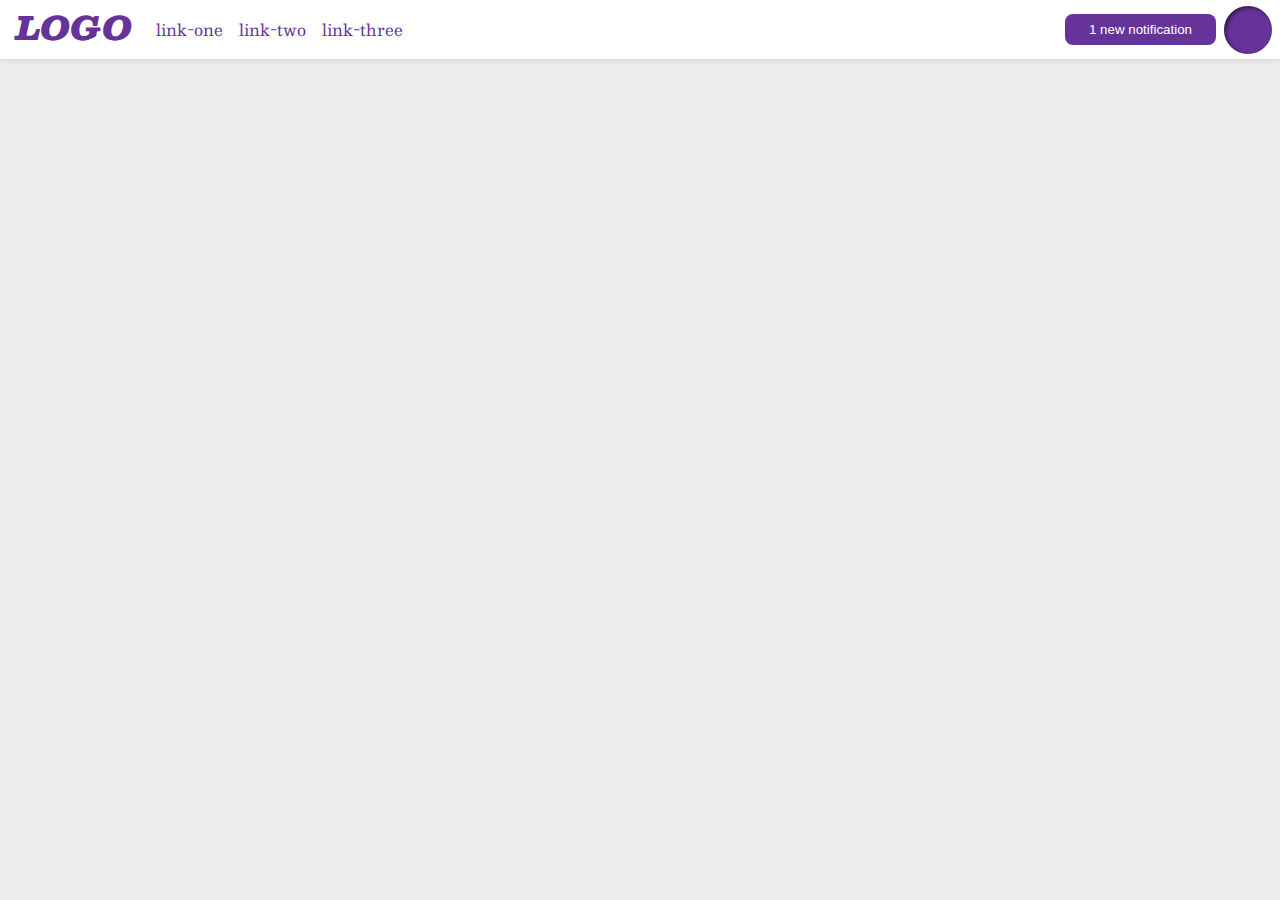
<file: flex/03-flex-header-2/index.html>
<!DOCTYPE html>
<html lang="en">
  <head>
    <meta charset="UTF-8">
    <meta http-equiv="X-UA-Compatible" content="IE=edge">
    <meta name="viewport" content="width=device-width, initial-scale=1.0">
    <title>Flex Header 2</title>
    <link rel="stylesheet" href="style.css">
  </head>
  <body>
    <div class="header">
      <div class="left">
        <div class="logo">
          LOGO
        </div>
        <ul class="links">
          <li><a href="https://google.com">link-one</a></li>
          <li><a href="https://google.com">link-two</a></li>
          <li><a href="https://google.com">link-three</a></li>
        </ul>
      </div>
      
      <div class="right">
        <button class="notifications">
          1 new notification
        </button>
        <div class="profile-image"></div>
      </div>
      
    </div>
  </body>
</html>
</file>
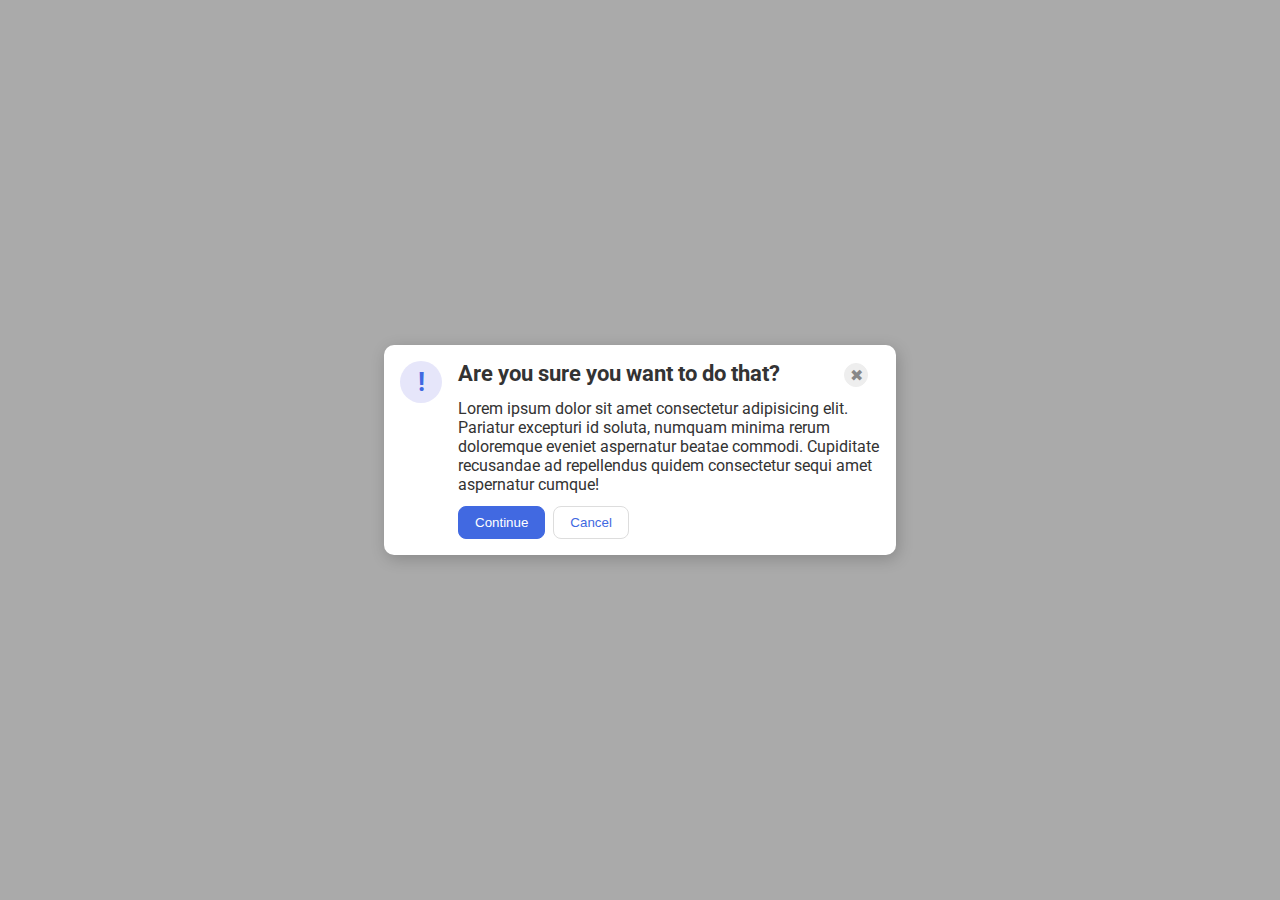
<file: flex/05-flex-modal/index.html>
<!DOCTYPE html>
<html lang="en">
  <head>
    <meta charset="UTF-8">
    <meta http-equiv="X-UA-Compatible" content="IE=edge">
    <meta name="viewport" content="width=device-width, initial-scale=1.0">
    <link rel="stylesheet" href="style.css">
    <title>Modal</title>
  </head>
  <body>
    <div class="modal">
      <div class="icon">!</div>
      <div class="vertical-container">
        <div class="header">Are you sure you want to do that?
          <button class="close-button">✖</button>
        </div>
        
        <div class="text">Lorem ipsum dolor sit amet consectetur adipisicing elit. Pariatur excepturi id soluta, numquam minima rerum doloremque eveniet aspernatur beatae commodi. Cupiditate recusandae ad repellendus quidem consectetur sequi amet aspernatur cumque!</div>
        <div class="buttons">
          <button class="continue">Continue</button>
          <button class="cancel">Cancel</button>
        </div>
        
      </div>
      
    </div>
  </body>
</html>
</file>
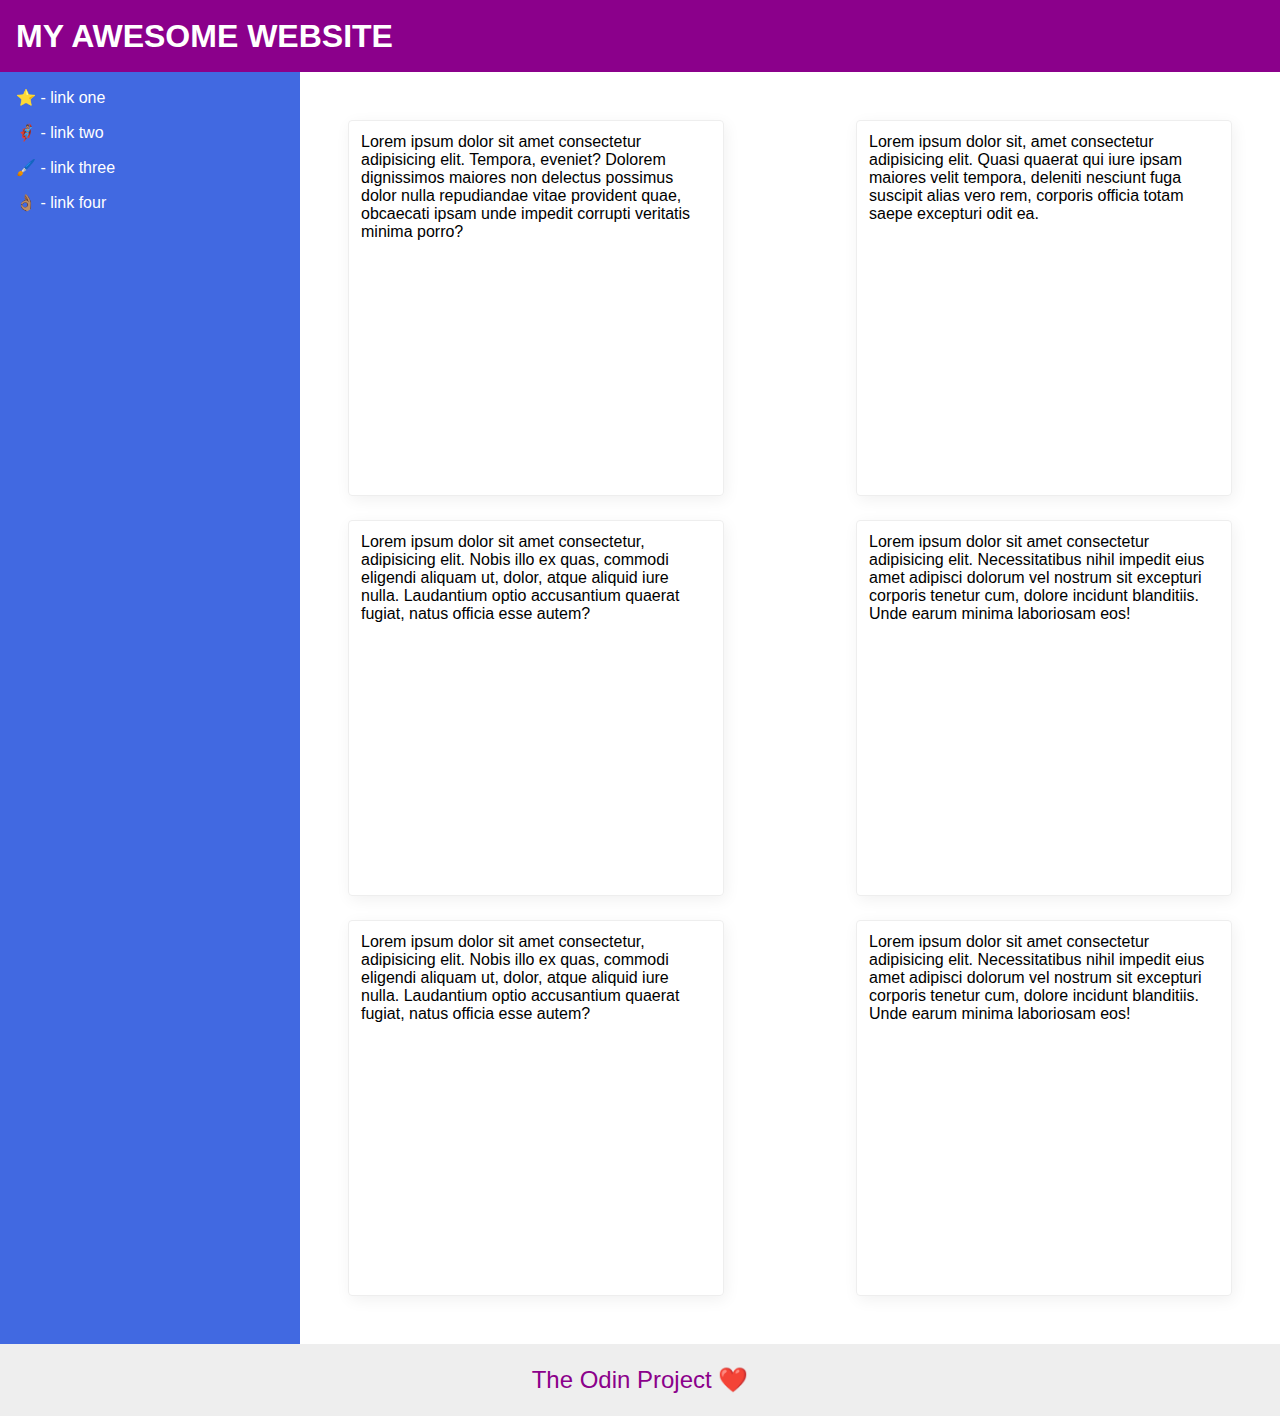
<file: flex/07-flex-layout-2/index.html>
<!DOCTYPE html>
<html lang="en">
  <head>
    <meta charset="UTF-8">
    <meta http-equiv="X-UA-Compatible" content="IE=edge">
    <meta name="viewport" content="width=device-width, initial-scale=1.0">
    <title>The Holy Grail</title>
    <link rel="stylesheet" href="style.css">
  </head>
  <body>
    <div class="header">
      MY AWESOME WEBSITE
    </div>
    
    <div class="horizontal">
      <div class="sidebar">
        <ul>
          <li><a href="#">⭐ - link one</a></li>
          <li><a href="#">🦸🏽‍♂️ - link two</a></li>
          <li><a href="#">🖌️ - link three</a></li>
          <li><a href="#">👌🏽 - link four</a></li>
        </ul>
      </div>
  
      <div class="card-container">
        <div class="card">Lorem ipsum dolor sit amet consectetur adipisicing elit. Tempora, eveniet? Dolorem dignissimos maiores non delectus possimus dolor nulla repudiandae vitae provident quae, obcaecati ipsam unde impedit corrupti veritatis minima porro?</div>
        <div class="card">Lorem ipsum dolor sit, amet consectetur adipisicing elit. Quasi quaerat qui iure ipsam maiores velit tempora, deleniti nesciunt fuga suscipit alias vero rem, corporis officia totam saepe excepturi odit ea.</div>
        <div class="card">Lorem ipsum dolor sit amet consectetur, adipisicing elit. Nobis illo ex quas, commodi eligendi aliquam ut, dolor, atque aliquid iure nulla. Laudantium optio accusantium quaerat fugiat, natus officia esse autem?</div>
        <div class="card">Lorem ipsum dolor sit amet consectetur adipisicing elit. Necessitatibus nihil impedit eius amet adipisci dolorum vel nostrum sit excepturi corporis tenetur cum, dolore incidunt blanditiis. Unde earum minima laboriosam eos!</div>
        <div class="card">Lorem ipsum dolor sit amet consectetur, adipisicing elit. Nobis illo ex quas, commodi eligendi aliquam ut, dolor, atque aliquid iure nulla. Laudantium optio accusantium quaerat fugiat, natus officia esse autem?</div>
        <div class="card">Lorem ipsum dolor sit amet consectetur adipisicing elit. Necessitatibus nihil impedit eius amet adipisci dolorum vel nostrum sit excepturi corporis tenetur cum, dolore incidunt blanditiis. Unde earum minima laboriosam eos!</div>
      </div>
    </div>
    
    
    
    <div class="footer">
      The Odin Project ❤️
    </div>
  </body>
</html>
</file>
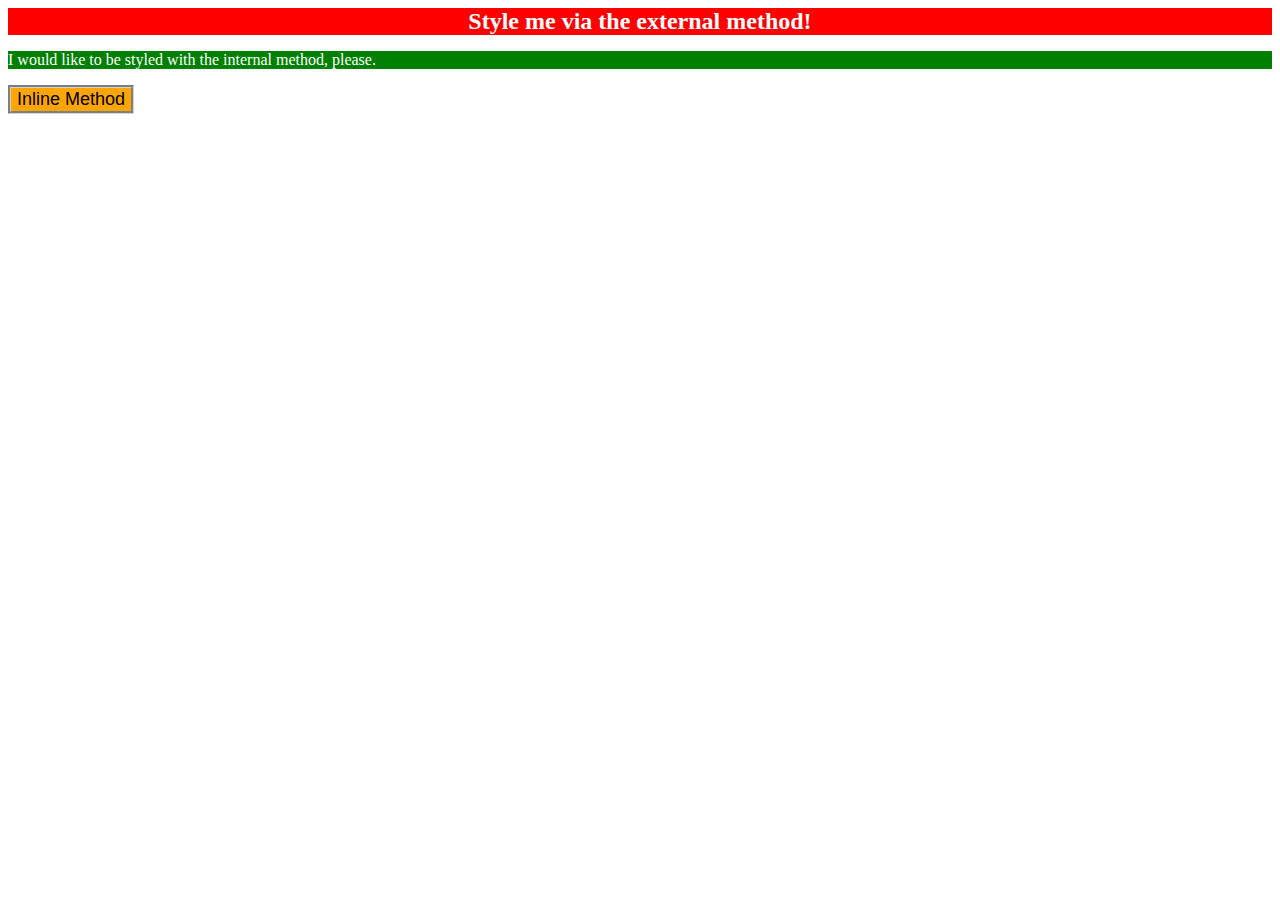
<file: foundations/01-css-methods/index.html>
<!DOCTYPE html>
<html lang="en">
  <head>
    <meta charset="UTF-8">
    <meta http-equiv="X-UA-Compatible" content="IE=edge">
    <meta name="viewport" content="width=device-width, initial-scale=1.0">
    <title>Methods for Adding CSS</title>
    <link rel="stylesheet" href="style.css">
    <style>
      p {
        background-color: green;
        color: white;
        font-size: 16px;
      }
    </style>
  </head>
  <body>
    <div>Style me via the external method!</div>
    <p>I would like to be styled with the internal method, please.</p>
    <button style="background-color: orange; font-size: 18px; border: 3px groove lightgray;">Inline Method</button>
  </body>
</html>
</file>
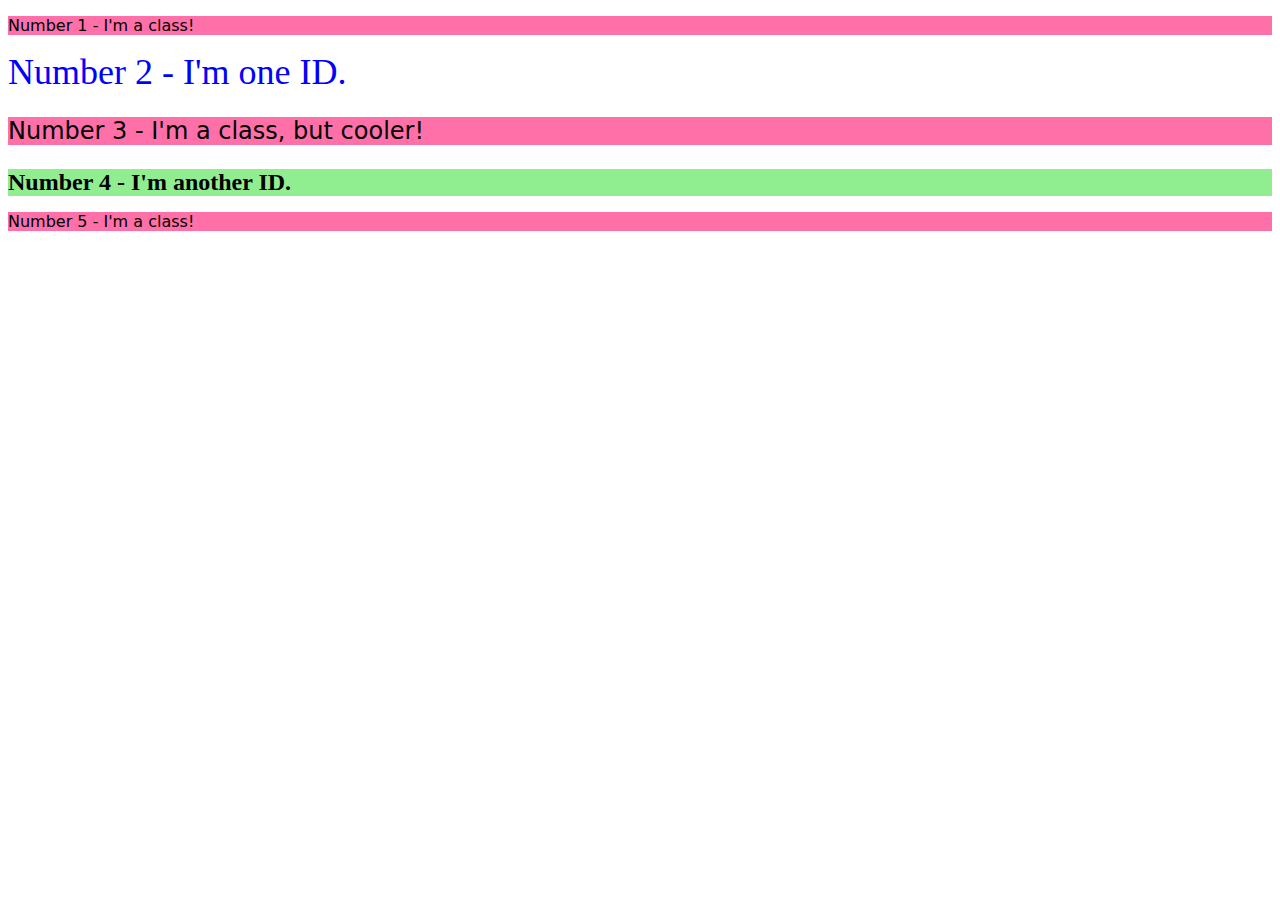
<file: foundations/02-class-id-selectors/index.html>
<!DOCTYPE html>
<html lang="en">
  <head>
    <meta charset="UTF-8">
    <meta http-equiv="X-UA-Compatible" content="IE=edge">
    <meta name="viewport" content="width=device-width, initial-scale=1.0">
    <title>Class and ID Selectors</title>
    <link rel="stylesheet" href="style.css">
  </head>
  <body>
    <p class="odd">Number 1 - I'm a class!</p>
    <div id="second">Number 2 - I'm one ID.</div>
    <p class="odd" id="third">Number 3 - I'm a class, but cooler!</p>
    <div id="fourth">Number 4 - I'm another ID.</div>
    <p class="odd">Number 5 - I'm a class!</p>
  </body>
</html>
</file>
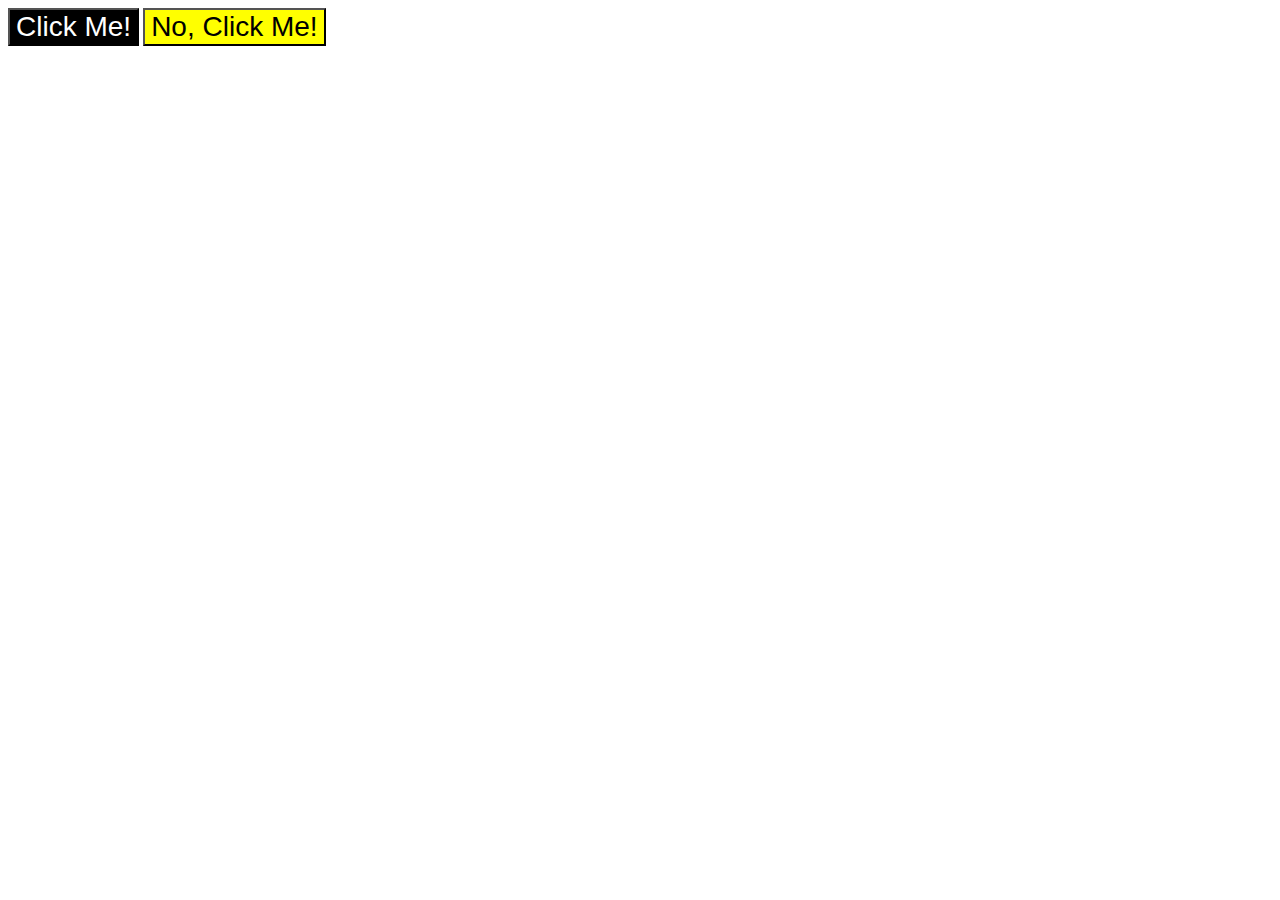
<file: foundations/03-grouping-selectors/index.html>
<!DOCTYPE html>
<html lang="en">
  <head>
    <meta charset="UTF-8">
    <meta http-equiv="X-UA-Compatible" content="IE=edge">
    <meta name="viewport" content="width=device-width, initial-scale=1.0">
    <title>Grouping Selectors</title>
    <link rel="stylesheet" href="style.css">
  </head>
  <body>
    <button class="btn-1">Click Me!</button>
    <button class="btn-2">No, Click Me!</button>
  </body>
</html>
</file>
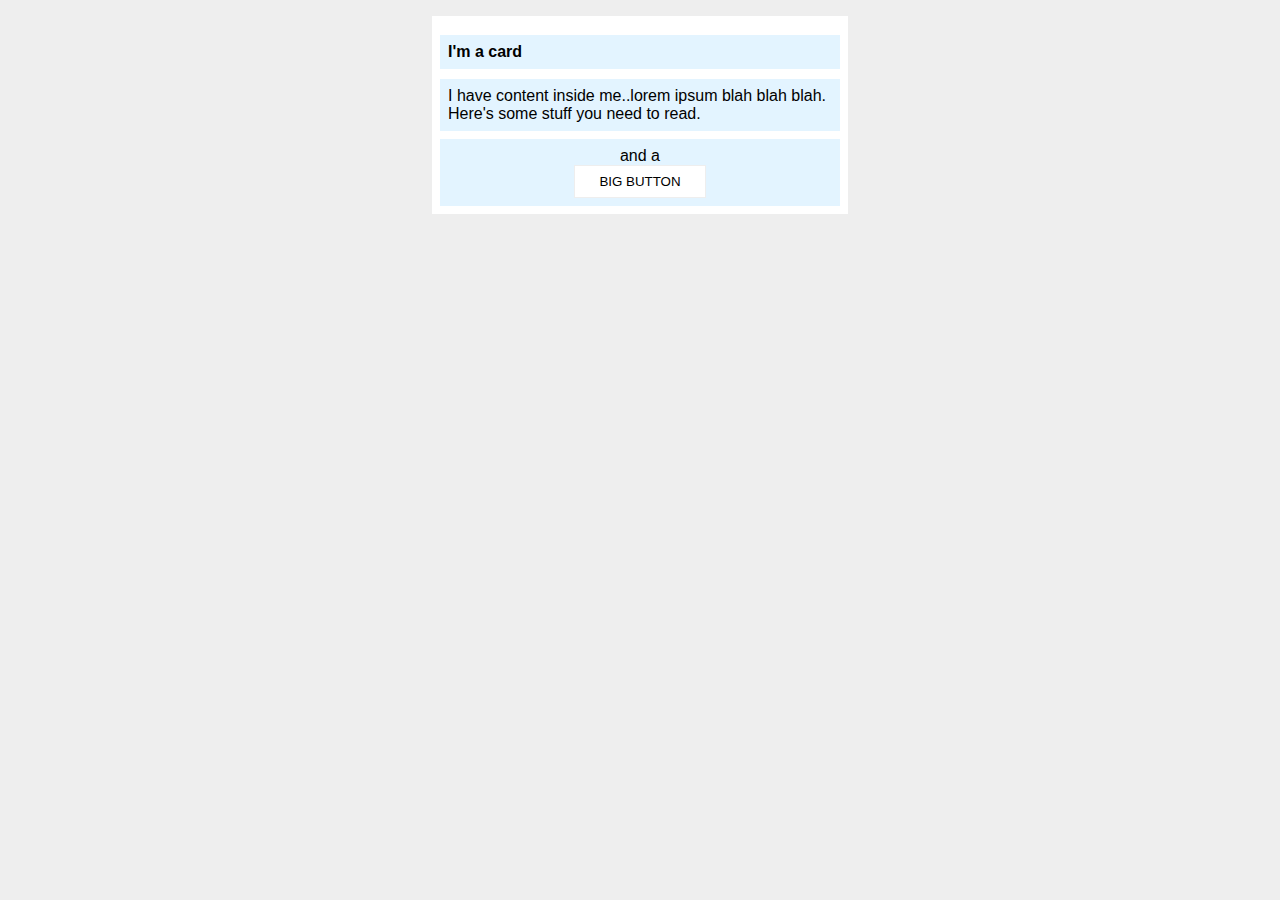
<file: margin-and-padding/02-margin-and-padding-2/index.html>
<!DOCTYPE html>
<html lang="en">
  <head>
    <meta charset="UTF-8">
    <meta http-equiv="X-UA-Compatible" content="IE=edge">
    <meta name="viewport" content="width=device-width, initial-scale=1.0">
    <title>Margin and Padding exercise 2</title>
    <link rel="stylesheet" href="style.css">
  </head>
  <body>
    <div class="card">
      <h1 class="title ">I'm a card</h1>
      <div class="content ">I have content inside me..lorem ipsum blah blah blah. Here's some stuff you need to read.</div>
      <div class="button-container">and a <button>BIG BUTTON</button></div>
    </div>
  </body>
</html>
</file>
<file: flex/03-flex-header-2/style.css>
/* this is some magical font-importing.  
you'll learn about it later. */
@import url('https://fonts.googleapis.com/css2?family=Besley:ital,wght@0,400;1,900&display=swap');

body {
  margin: 0;
  background: #eee;
  font-family: Besley, serif;
}

.header {
  background: white;
  border-bottom: 1px solid #ddd;
  box-shadow: 0 0 8px rgba(0,0,0,.1);

  display: flex;
  gap: 8px;
  align-items: center;
}

.left, .right {
  display: flex;
  gap: 8px;
}

.left {
  margin-right: auto;
}

.right {
  margin-left: auto;
}

.profile-image {
  background: rebeccapurple;
  box-shadow: inset 2px 2px 4px rgba(0,0,0,.5);
  border-radius: 50%;
  width: 48px;
  height: 48px;

  margin-right: 8px;
}

.logo {
  color: rebeccapurple;
  font-size: 32px;
  font-weight: 900;
  font-style: italic;

  margin-left: 16px;
}

button {
  border: none;
  border-radius: 8px;
  background: rebeccapurple;
  color: white;
  padding: 8px 24px;

  align-self: center;
}

a {
  /* this removes the line under our links */
  text-decoration: none;
  color: rebeccapurple;
}

ul {
  list-style-type: none;

  padding: 0;
  display: flex;
  gap: 16px;
  margin-left: 16px;
}
</file>
<file: flex/05-flex-modal/style.css>
@import url('https://fonts.googleapis.com/css2?family=Roboto:wght@400;700&display=swap');

html, body {
  height: 100%;
}

body {
  font-family: Roboto, sans-serif;
  margin: 0;
  background: #aaa;
  color: #333;
  /* I'll give you this one for free lol */
  display: flex;
  align-items: center;
  justify-content: center;
}

.header {
  font-size: 22px;
  font-weight: bold;
}

.modal {
  background: white;
  width: 480px;
  border-radius: 10px;
  box-shadow: 2px 4px 16px rgba(0,0,0,.2);

  padding: 16px;

  display: flex;
  justify-content: flex-start;
  gap: 16px;
}

.vertical-container {
  display: flex;
  flex-direction: column;
  gap: 12px;
}

.buttons {
  display: flex;
  flex-direction: row;
  gap: 8px;
}

.icon {
  color: royalblue;
  font-size: 26px;
  font-weight: 700;
  background: lavender;
  min-width: 42px;
  height: 42px;
  border-radius: 50%;
  display: flex;
  align-items: center;
  justify-content: center;

  margin-right: auto;
}

.close-button {
  background: #eee;
  border-radius: 50%;
  color: #888;
  font-weight: 400;
  font-size: 16px;
  height: 24px;
  width: 24px;
  /* display: flex;
  align-items: center;
  justify-content: center; */
  border: 1px solid #eee;
  padding: 0;

  margin-left: 14%;
  margin-bottom: auto;
}

button {
  cursor: pointer;
  padding: 8px 16px;
  border-radius: 8px;
}

button.continue {
  background: royalblue;
  border: 1px solid royalblue;
  color: white;
}

button.cancel {
  background: white;
  border: 1px solid #ddd;
  color: royalblue;
}
</file>
<file: flex/07-flex-layout-2/style.css>
body {
  font-family: -apple-system, BlinkMacSystemFont, 'Segoe UI', Roboto, Oxygen, Ubuntu, Cantarell, 'Open Sans', 'Helvetica Neue', sans-serif;
  margin: 0;
  min-height: 100vh;

  display: flex;
  flex-direction: column;
  
}

ul {
  list-style-type: none;
  margin: 0;
  padding: 0;
}

li {
  margin-top: 16px;
}

a {
  text-decoration: none;
  color: white;
}

.header {
  height: 72px;
  background: darkmagenta;
  color: white;

  font-size: 32px;
  font-weight: 900;

  display: flex;
  align-items: center;
  padding-left: 16px;
}

.footer {
  height: 72px;
  background: #eee;
  color: darkmagenta;

  margin-top: auto;

  display: flex;
  justify-content: center;
  align-items: center;
  font-size: 24px;
}

.sidebar {
  width: 300px;
  background: royalblue;
  box-sizing: border-box;

  padding: 16px;
  padding-top: 0;
  font-size: 16px;

  min-width: 300px;
}

.horizontal {
  display: flex;
  flex-direction: row;
  flex-grow: 1;
}

.card-container {
  display: flex;
  justify-content: space-between;
  padding: 48px;

  flex-wrap: wrap;
  gap: 24px;
}

.card {
  border: 1px solid #eee;
  box-shadow: 2px 4px 16px rgba(0,0,0,.06);
  border-radius: 4px;


  max-width: 350px;
  height: 350px;

  padding: 12px;
}
</file>
<file: foundations/01-css-methods/style.css>
div {
    background-color: red;
    font-weight: bolder;
    font-family: 'Times New Roman', Times, serif;
    font-size: 24px;
    color: white;
    text-align: center;
}
</file>
<file: foundations/02-class-id-selectors/style.css>
.odd {
    background-color: rgb(255, 112, 169);
    font-family: Verdana, "DejaVu Sans", sans-serif;
}

#second {
    color: blue;
    font-size: 36px;
}

#third {
    font-size: 24px;
}

#fourth {
    background-color: lightgreen;
    font-size: 24px;
    font-weight: bold;
}
</file>
<file: foundations/03-grouping-selectors/style.css>
.btn-1 {
    background-color: black;
    color: white;
}

.btn-2 {
    background-color: yellow;

}

button {
    font-size: 28px;
    font-family: Helvetica, 'Times New Roman', sans-serif;
}
</file>
<file: margin-and-padding/02-margin-and-padding-2/style.css>
body {
  background: #eee;
  font-family: sans-serif;
}

.card {
  width: 400px;
  background: #fff;
  margin: 16px auto;
  padding: 8px;
}

.title, .content, .button-container {
  padding: 8px;
  display: block;
}

.title {
  background: #e3f4ff;
  font-size: 16px;
}

.content {
  background: #e3f4ff;
  margin-bottom: 8px;
}

.button-container {
  background: #e3f4ff;
  text-align: center;
}

button {
  background: white;
  border: 1px solid #eee;
  display: block;
  margin: auto;
  padding: 8px 24px;
}
</file>
